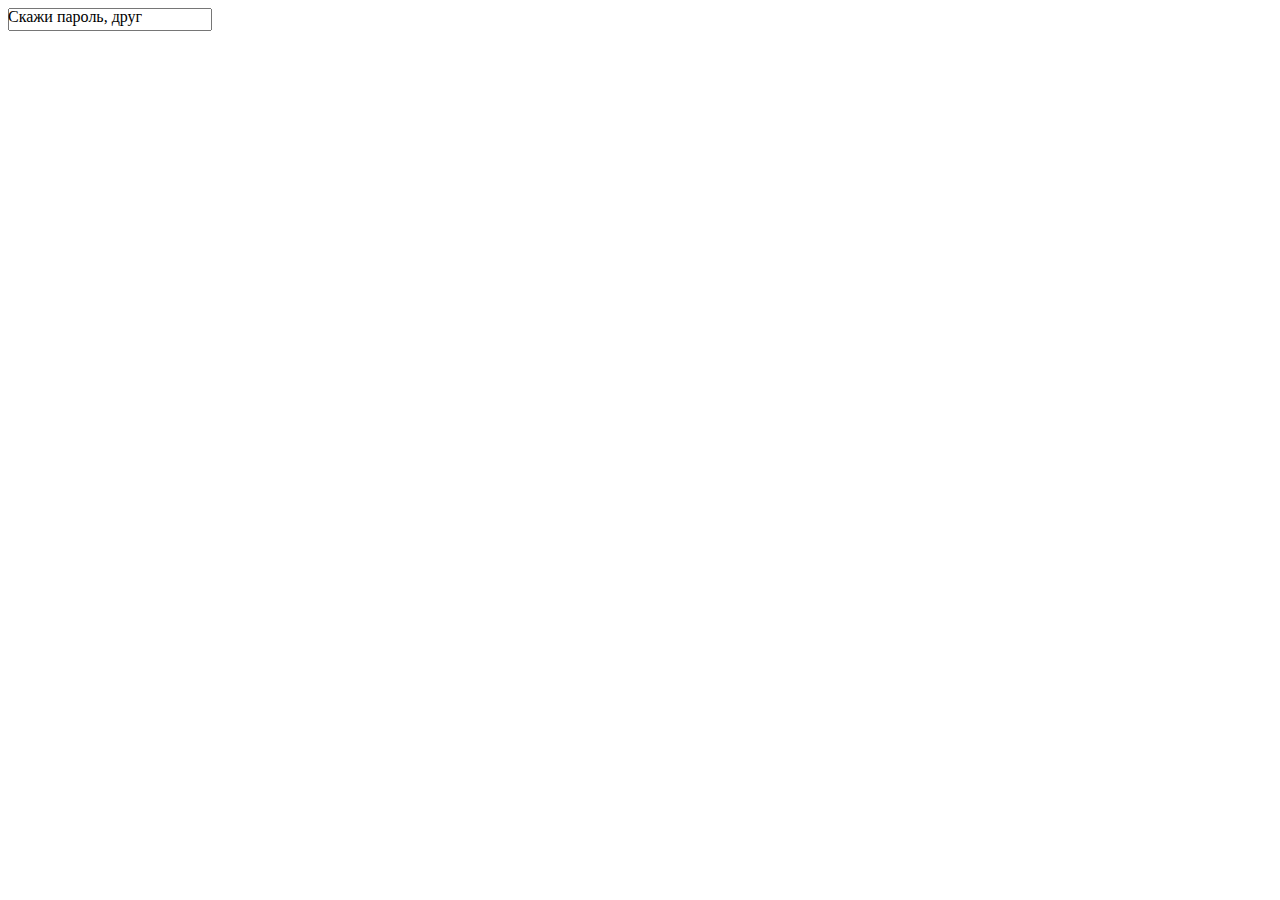
<file: часть3/8.11/index.html>
<!DOCTYPE html>
<html lang="en">

<head>
  <meta charset="UTF-8">
  <meta http-equiv="X-UA-Compatible" content="IE=edge">
  <meta name="viewport" content="width=device-width, initial-scale=1.0">
  <link rel="stylesheet" href="./style.css">
  <title>Document</title>

</head>

<body>
  <input type="password">
  <p>Скажи пароль, друг</p>
</body>

</html>
</file>
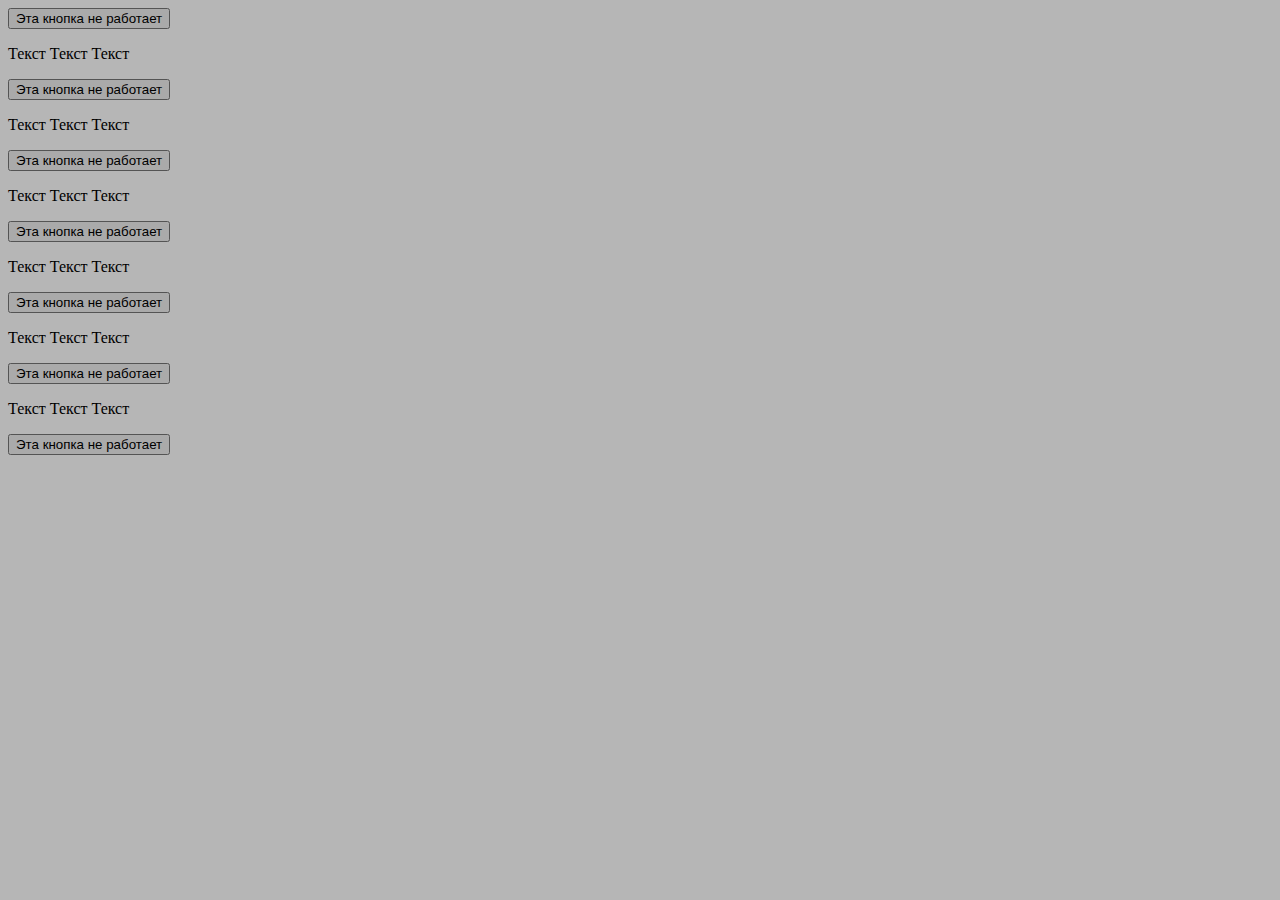
<file: часть3/8.5/index.html>
<!DOCTYPE html>
<html lang="en">

<head>
  <meta charset="UTF-8">
  <meta http-equiv="X-UA-Compatible" content="IE=edge">
  <meta name="viewport" content="width=device-width, initial-scale=1.0">
  <link href="./style.css" rel="stylesheet">
  <title>Document</title>
</head>

<body>
  <div id="box"></div>


  <button onclick="alert('Эта кнопка не должна работать')">Эта кнопка не работает</button>
  <p>Текст Текст Текст</p>
  <button onclick="alert('Эта кнопка не должна работать')">Эта кнопка не работает</button>
  <p>Текст Текст Текст</p>
  <button onclick="alert('Эта кнопка не должна работать')">Эта кнопка не работает</button>
  <p>Текст Текст Текст</p>
  <button onclick="alert('Эта кнопка не должна работать')">Эта кнопка не работает</button>
  <p>Текст Текст Текст</p>
  <button onclick="alert('Эта кнопка не должна работать')">Эта кнопка не работает</button>
  <p>Текст Текст Текст</p>
  <button onclick="alert('Эта кнопка не должна работать')">Эта кнопка не работает</button>
  <p>Текст Текст Текст</p>
  <button onclick="alert('Эта кнопка не должна работать')">Эта кнопка не работает</button>

</body>

</html>
</file>
<file: часть3/8.11/style.css>
input {
  width: 200px;
  height: 19px;
  padding: 0;
  margin: 0;
}


p {
  margin: 0;
  margin-top: -23px;
}
</file>
<file: часть3/8.5/style.css>
#box {
  position: absolute;
  top: 0;
  left: 0;
  right: 0;
  bottom: 0;
  width: 100%;
  height: 100vh;
  background-color: rgba(0, 0, 0, 0.285);
}
</file>
